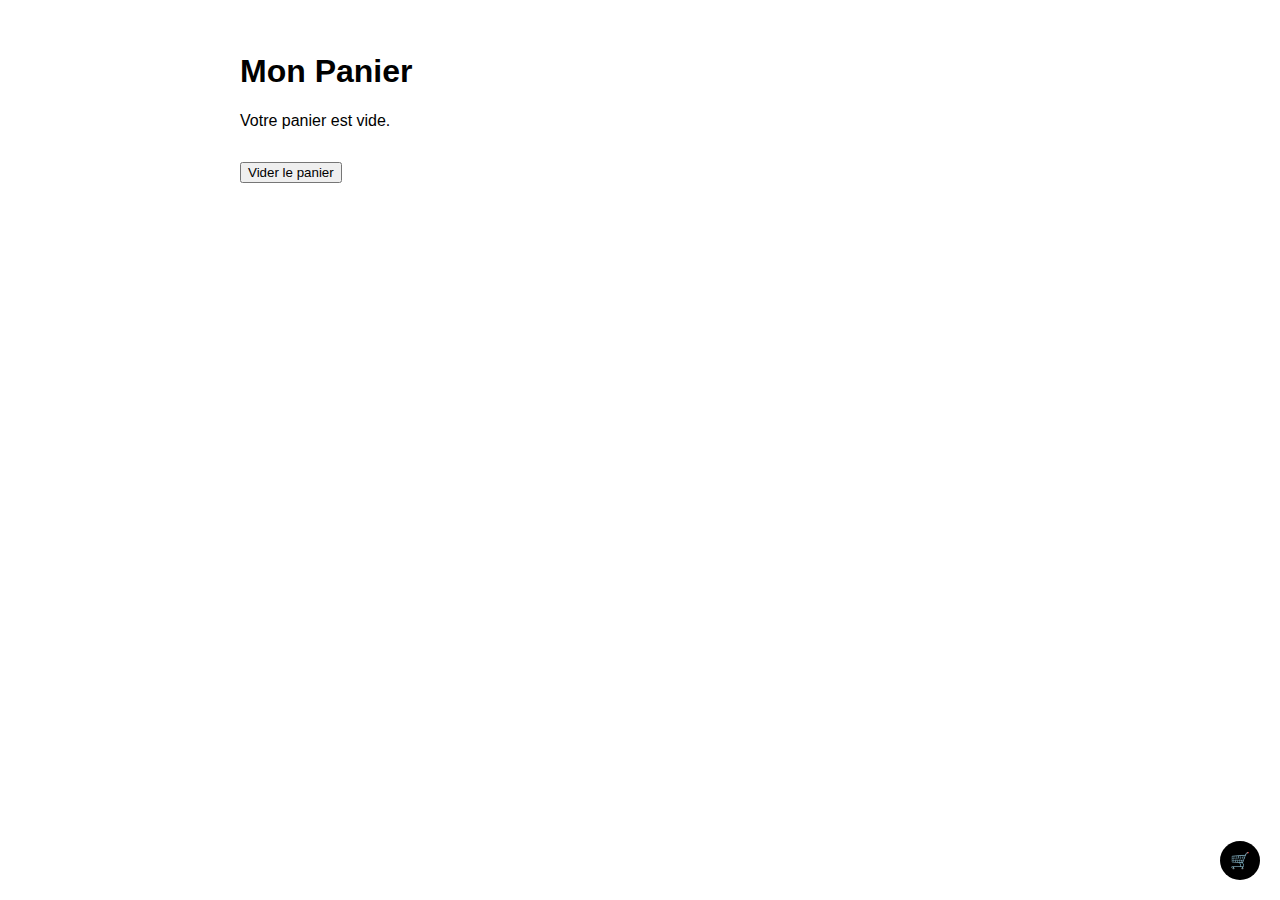
<file: panier.html>
<!DOCTYPE html>
<html lang="fr">
<head>
  <meta charset="UTF-8" />
  <meta name="viewport" content="width=device-width, initial-scale=1.0"/>
  <title>Panier</title>
  <style>
    body {
      font-family: sans-serif;
      padding: 2rem;
      max-width: 800px;
      margin: auto;
    }

    .cart-page-item {
      display: flex;
      gap: 1rem;
      align-items: center;
      margin-bottom: 1rem;
      border-bottom: 1px solid #ccc;
      padding-bottom: 0.5rem;
    }

    .cart-page-item img {
      width: 80px;
    }

    #cart-count {
      position: fixed;
      top: 10px;
      right: 10px;
      background: red;
      color: white;
      border-radius: 50%;
      width: 25px;
      height: 25px;
      display: none;
      align-items: center;
      justify-content: center;
      font-weight: bold;
    }

    .bounce {
      animation: bounce 0.3s;
    }

    @keyframes bounce {
      0% { transform: scale(1); }
      50% { transform: scale(1.2); }
      100% { transform: scale(1); }
    }
  </style>
</head>
<body>

  <h1>Mon Panier</h1>
  <div id="cart-count">0</div>

  <div id="cart-page-items"></div>
  <div id="cart-page-total" style="font-weight: bold; margin-top: 1rem;"></div>
  <button id="clear-cart" style="margin-top: 1rem;">Vider le panier</button>

  <!-- Optionnel : icône pour ouvrir modale -->
  <div id="cart-icon" style="position: fixed; bottom: 20px; right: 20px; background: black; color: white; padding: 10px; border-radius: 50%;">🛒</div>

  <!-- Modale panier -->
  <div id="cart-modal" style="display:none; position:fixed; top:0; left:0; right:0; bottom:0; background:rgba(0,0,0,0.6); align-items:center; justify-content:center;">
    <div style="background:white; padding:2rem; width:90%; max-width:500px; max-height:80vh; overflow:auto; position:relative;">
      <button id="close-cart-modal" style="position:absolute; top:10px; right:10px;">Fermer</button>
      <h2>Votre Panier</h2>
      <div id="cart-empty-message" style="display:none;">Panier vide.</div>
      <div id="cart-items-list"></div>
    </div>
  </div>

  <script>
    // === UTILS ===
    const getLocal = (key, fallback = []) => {
      try {
        return JSON.parse(localStorage.getItem(key)) || fallback;
      } catch {
        return fallback;
      }
    };
    const setLocal = (key, data) => localStorage.setItem(key, JSON.stringify(data));

    // === BADGE PANIER ===
    const badge = document.getElementById('cart-count');

    const updateBadge = () => {
      const cart = getLocal('cart');
      const total = cart.reduce((sum, item) => sum + (item.qty || 1), 0);
      if (badge) {
        badge.textContent = total;
        badge.style.display = total > 0 ? 'flex' : 'none';
      }
    };

    const animateBadge = () => {
      if (!badge) return;
      badge.classList.remove('bounce');
      void badge.offsetWidth;
      badge.classList.add('bounce');
      setTimeout(() => badge.classList.remove('bounce'), 250);
    };

    // === AJOUTER AU PANIER ===
    const addToCart = (card) => {
      const id = card.dataset.id;
      let cart = getLocal('cart');
      let item = cart.find(p => p.id === id);

      if (item) item.qty += 1;
      else {
        const { name, image, price } = card.dataset;
        cart.push({ id, name, image, price, qty: 1 });
      }

      setLocal('cart', cart);
      updateBadge();
      animateBadge();
    };

    document.body.addEventListener('click', (e) => {
      if (e.target.classList.contains('add-cart')) {
        const card = e.target.closest('.product-card');
        if (card) addToCart(card);
      }
    });

    // === MODALE PANIER ===
    const renderCartModal = () => {
      const modal = document.getElementById('cart-modal');
      const list = document.getElementById('cart-items-list');
      const empty = document.getElementById('cart-empty-message');
      const cart = getLocal('cart');

      if (!modal || !list || !empty) return;
      list.innerHTML = '';
      empty.style.display = cart.length === 0 ? 'block' : 'none';

      let totalPrice = 0;

      cart.forEach(item => {
        totalPrice += parseFloat(item.price) * item.qty;

        const div = document.createElement('div');
        div.className = 'cart-item';
        div.innerHTML = `
          <div style="margin-bottom: 1rem;">
            <img src="${item.image}" alt="${item.name}" style="width:60px;">
            <div>${item.name} (x${item.qty}) - ${item.price} €</div>
          </div>
        `;
        list.appendChild(div);
      });

      const totalDiv = document.createElement('div');
      totalDiv.className = 'cart-total';
      totalDiv.style.fontWeight = 'bold';
      totalDiv.textContent = `Total : ${totalPrice.toFixed(2)} €`;
      list.appendChild(totalDiv);
    };

    const toggleCartModal = (show) => {
      const modal = document.getElementById('cart-modal');
      if (modal) {
        modal.style.display = show ? 'flex' : 'none';
        document.body.style.overflow = show ? 'hidden' : '';
        if (show) renderCartModal();
      }
    };

    document.getElementById('cart-icon')?.addEventListener('click', () => toggleCartModal(true));
    document.getElementById('close-cart-modal')?.addEventListener('click', () => toggleCartModal(false));
    document.getElementById('cart-modal')?.addEventListener('click', (e) => {
      if (e.target.id === 'cart-modal') toggleCartModal(false);
    });

    // === PAGE PANIER ===
    const renderCartPage = () => {
      const container = document.getElementById('cart-page-items');
      const totalDiv = document.getElementById('cart-page-total');
      const clearButton = document.getElementById('clear-cart');
      if (!container || !totalDiv || !clearButton) return;

      let cart = getLocal('cart');
      container.innerHTML = '';
      let total = 0;

      if (cart.length === 0) {
        container.innerHTML = '<p>Votre panier est vide.</p>';
        totalDiv.textContent = '';
        return;
      }

      cart.forEach(item => {
        total += parseFloat(item.price) * item.qty;
        const div = document.createElement('div');
        div.className = 'cart-page-item';
        div.innerHTML = `
          <img src="${item.image}" alt="${item.name}">
          <span>${item.name}</span>
          <span>Quantité: ${item.qty}</span>
          <span>Prix: ${item.price} €</span>
          <button class="remove-cart-item" data-id="${item.id}">Supprimer</button>
        `;
        container.appendChild(div);
      });

      totalDiv.textContent = `Total : ${total.toFixed(2)} €`;
    };

    const removeFromCart = (id) => {
      let cart = getLocal('cart');
      const updatedCart = cart.filter(item => item.id !== id);
      setLocal('cart', updatedCart);
      updateBadge();
      renderCartPage();
      renderCartModal();
    };

    const clearCart = () => {
      setLocal('cart', []);
      updateBadge();
      renderCartPage();
      renderCartModal();
    };

    document.addEventListener('DOMContentLoaded', () => {
      updateBadge();

      document.body.addEventListener('click', (e) => {
        if (e.target.classList.contains('remove-cart-item')) {
          const id = e.target.dataset.id;
          removeFromCart(id);
        }
        if (e.target.id === 'clear-cart') {
          clearCart();
        }
      });

      renderCartPage(); // Render if panier.html is open
    });
  </script>
</body>
</html>
</file>
